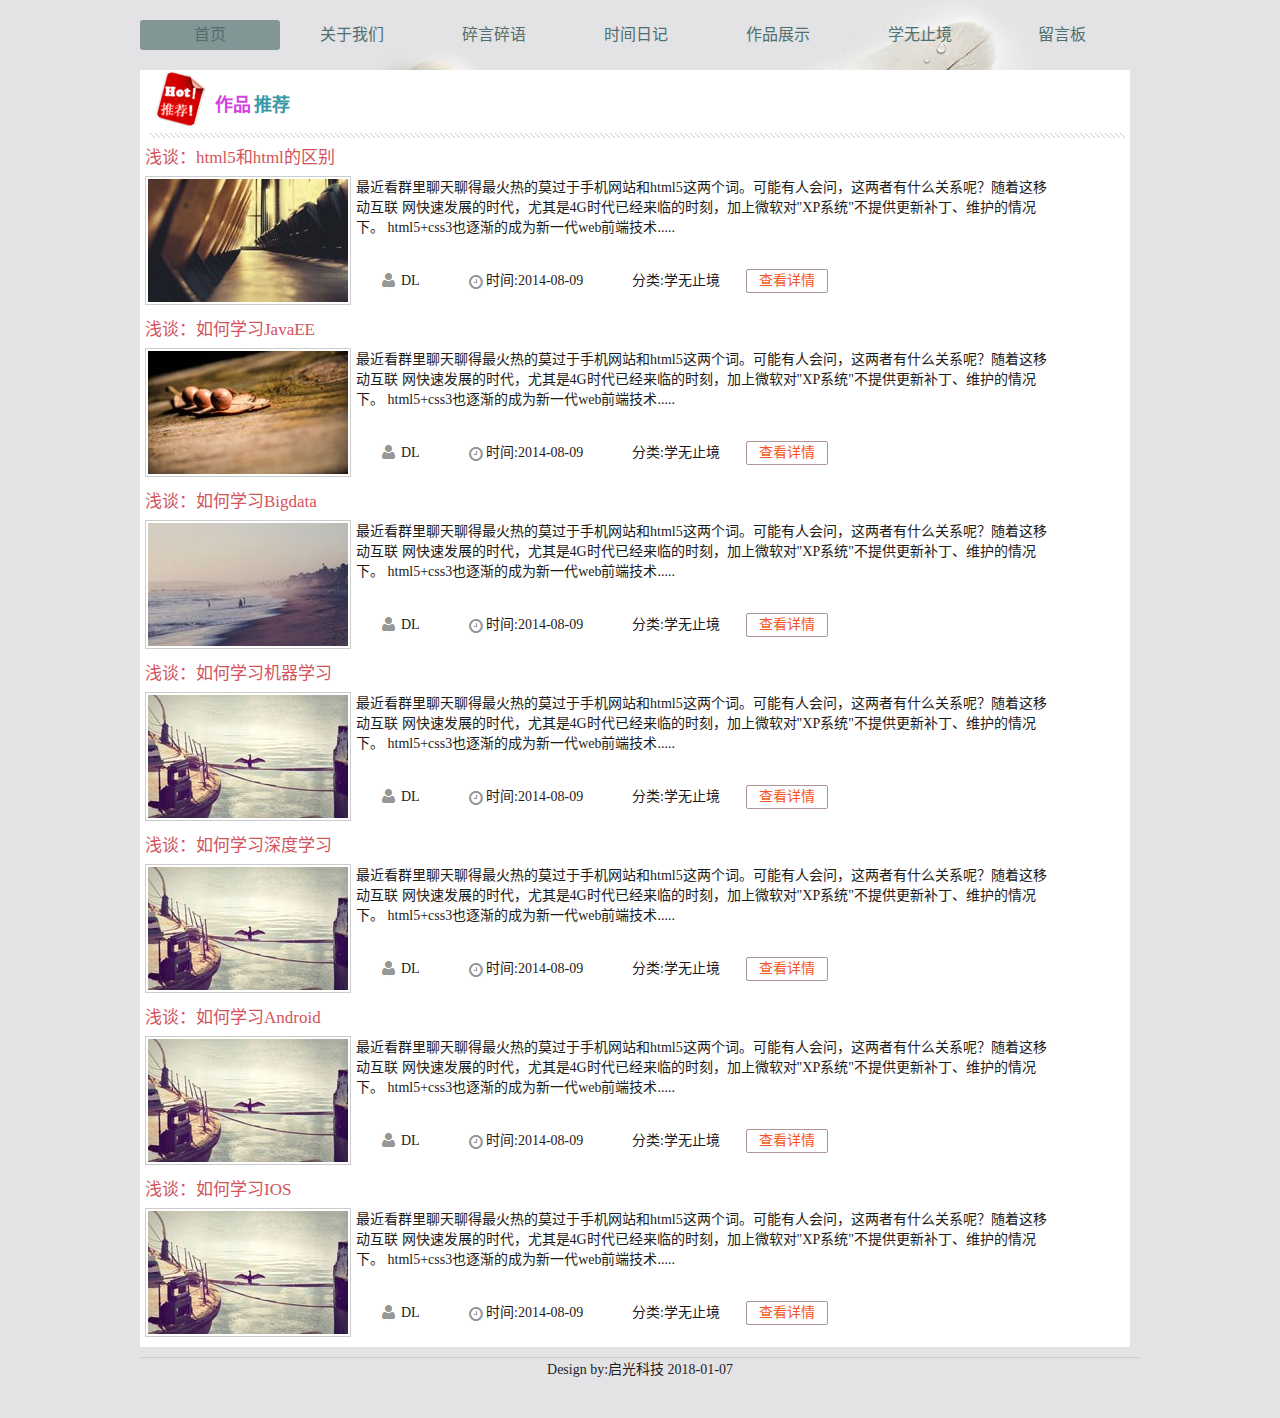
<file: index.html>
<!DOCTYPE HTML>
<html lang="zh-CN">
<head>
<meta charset="UTF-8">
<title>DL-Family</title>
<meta name="keywords" content="DL-Family" />
<meta name="description" content="" />
<link rel="stylesheet" href="css/index.css"/>
<link rel="stylesheet" href="css/style.css"/>
<script type="text/javascript" src="js/jquery1.42.min.js"></script>
<script type="text/javascript" src="js/jquery.SuperSlide.2.1.1.js"></script>
<!--[if lt IE 9]>
<script src="js/html5.js"></script>
<![endif]-->
</head>

<body>
    <!--header start-->
    <div id="header">
    <!--  <h1>DL-Family</h1>-->
    <!--   <p>   希望有共同兴趣爱好的人，一起加入我们..........</p>    -->
    </div>
     <!--header end-->
    <!--nav-->
     <div id="nav">
        <ul>
         <li><a href="index.html">首页</a></li>
         <li><a href="about.html">关于我们</a></li>
         <li><a href="shuo.html">碎言碎语</a></li>
         <li><a href="riji.html">时间日记</a></li>
         <li><a href="xc.html">作品展示</a></li>
         <li><a href="learn.html">学无止境</a></li>
         <li><a href="guestbook.html">留言板</a></li>
         <div class="clear"></div>
        </ul>
      </div>
       <!--nav end-->
    <!--content start-->
    <div id="content">
         <!--left-->
        <div class="left" id="c_left">
		 
           <div class="s_tuijian">
           <h2>作品<span>推荐</span></h2>
           </div>
          <div class="content_text">
           <!--wz-->
           <div class="wz">
            <h3><a href="#" title="浅谈：html5和html的区别">浅谈：html5和html的区别</a></h3>
             <dl>
               <dt><img src="images/s.jpg" width="200"  height="123" alt=""></dt>
               <dd>
                 <p class="dd_text_1">最近看群里聊天聊得最火热的莫过于手机网站和html5这两个词。可能有人会问，这两者有什么关系呢？随着这移动互联
                 网快速发展的时代，尤其是4G时代已经来临的时刻，加上微软对"XP系统"不提供更新补丁、维护的情况下。
               html5+css3也逐渐的成为新一代web前端技术.....</p>
               <p class="dd_text_2">
               <span class="left author">DL</span><span class="left sj">时间:2014-08-09</span>
               <span class="left fl">分类:<a href="#" title="学无止境">学无止境</a></span><span class="left yd"><a href="#" title="查看详情">查看详情</a>
               </span>
                <div class="clear"></div>
               </p>
               </dd>
               <div class="clear"></div>
             </dl>
            </div>
           <!--wz end-->
            <!--wz-->
           <div class="wz">
            <h3><a href="#" title="浅谈：如何学习JavaEE">浅谈：如何学习JavaEE</a></h3>
             <dl>
               <dt><img src="images/s1.jpg" width="200" height="123" alt=""></dt>
               <dd>
                 <p class="dd_text_1">最近看群里聊天聊得最火热的莫过于手机网站和html5这两个词。可能有人会问，这两者有什么关系呢？随着这移动互联
                 网快速发展的时代，尤其是4G时代已经来临的时刻，加上微软对"XP系统"不提供更新补丁、维护的情况下。
               html5+css3也逐渐的成为新一代web前端技术.....</p>
               <p class="dd_text_2">
               <span class="left author">DL</span><span class="left sj">时间:2014-08-09</span>
               <span class="left fl">分类:<a href="#" title="学无止境">学无止境</a></span><span class="left yd"><a href="#" title="查看详情">查看详情</a>
               </span>
                <div class="clear"></div>
               </p>
               </dd>
               <div class="clear"></div>
             </dl>
            </div>
           <!--wz end-->
            <!--wz-->
           <div class="wz">
            <h3><a href="#" title="浅谈：如何学习Bigdata">浅谈：如何学习Bigdata</a></h3>
             <dl>
               <dt><img src="images/s2.jpg" width="200" height="123" alt=""></dt>
               <dd>
                 <p class="dd_text_1">最近看群里聊天聊得最火热的莫过于手机网站和html5这两个词。可能有人会问，这两者有什么关系呢？随着这移动互联
                 网快速发展的时代，尤其是4G时代已经来临的时刻，加上微软对"XP系统"不提供更新补丁、维护的情况下。
               html5+css3也逐渐的成为新一代web前端技术.....</p>
               <p class="dd_text_2">
               <span class="left author">DL</span><span class="left sj">时间:2014-08-09</span>
               <span class="left fl">分类:<a href="#" title="学无止境">学无止境</a></span><span class="left yd"><a href="#" title="查看详情">查看详情</a>
               </span>
                <div class="clear"></div>
               </p>
               </dd>
               <div class="clear"></div>
             </dl>
            </div>
           <!--wz end-->
           <!--wz-->
           <div class="wz">
            <h3><a href="#" title="浅谈：如何学习机器学习">浅谈：如何学习机器学习</a></h3>
             <dl>
               <dt><img src="images/s3.jpg" width="200" height="123" alt=""></dt>
               <dd>
                 <p class="dd_text_1">最近看群里聊天聊得最火热的莫过于手机网站和html5这两个词。可能有人会问，这两者有什么关系呢？随着这移动互联
                 网快速发展的时代，尤其是4G时代已经来临的时刻，加上微软对"XP系统"不提供更新补丁、维护的情况下。
               html5+css3也逐渐的成为新一代web前端技术.....</p>
               <p class="dd_text_2">
               <span class="left author">DL</span><span class="left sj">时间:2014-08-09</span>
               <span class="left fl">分类:<a href="#" title="学无止境">学无止境</a></span><span class="left yd"><a href="#" title="查看详情">查看详情</a>
               </span>
                <div class="clear"></div>
               </p>
               </dd>
               <div class="clear"></div>
             </dl>
            </div>
           <!--wz end-->
            <!--wz-->
           <div class="wz">
            <h3><a href="#" title="浅谈：如何学习深度学习">浅谈：如何学习深度学习</a></h3>
             <dl>
               <dt><img src="images/s3.jpg" width="200" height="123" alt=""></dt>
               <dd>
                 <p class="dd_text_1">最近看群里聊天聊得最火热的莫过于手机网站和html5这两个词。可能有人会问，这两者有什么关系呢？随着这移动互联
                 网快速发展的时代，尤其是4G时代已经来临的时刻，加上微软对"XP系统"不提供更新补丁、维护的情况下。
               html5+css3也逐渐的成为新一代web前端技术.....</p>
               <p class="dd_text_2">
               <span class="left author">DL</span><span class="left sj">时间:2014-08-09</span>
               <span class="left fl">分类:<a href="#" title="学无止境">学无止境</a></span><span class="left yd"><a href="#" title="查看详情">查看详情</a>
               </span>
                <div class="clear"></div>
               </p>
               </dd>
               <div class="clear"></div>
             </dl>
            </div>
           <!--wz end-->
		   
		      <!--wz-->
           <div class="wz">
            <h3><a href="#" title="浅谈：如何学习Android">浅谈：如何学习Android</a></h3>
             <dl>
               <dt><img src="images/s3.jpg" width="200" height="123" alt=""></dt>
               <dd>
                 <p class="dd_text_1">最近看群里聊天聊得最火热的莫过于手机网站和html5这两个词。可能有人会问，这两者有什么关系呢？随着这移动互联
                 网快速发展的时代，尤其是4G时代已经来临的时刻，加上微软对"XP系统"不提供更新补丁、维护的情况下。
               html5+css3也逐渐的成为新一代web前端技术.....</p>
               <p class="dd_text_2">
               <span class="left author">DL</span><span class="left sj">时间:2014-08-09</span>
               <span class="left fl">分类:<a href="#" title="学无止境">学无止境</a></span><span class="left yd"><a href="#" title="查看详情">查看详情</a>
               </span>
                <div class="clear"></div>
               </p>
               </dd>
               <div class="clear"></div>
             </dl>
            </div>
           <!--wz end-->
              
			  
			 <div class="wz">
            <h3><a href="#" title="浅谈：如何学习IOS">浅谈：如何学习IOS</a></h3>
             <dl>
               <dt><img src="images/s3.jpg" width="200" height="123" alt=""></dt>
               <dd>
                 <p class="dd_text_1">最近看群里聊天聊得最火热的莫过于手机网站和html5这两个词。可能有人会问，这两者有什么关系呢？随着这移动互联
                 网快速发展的时代，尤其是4G时代已经来临的时刻，加上微软对"XP系统"不提供更新补丁、维护的情况下。
               html5+css3也逐渐的成为新一代web前端技术.....</p>
               <p class="dd_text_2">
               <span class="left author">DL</span><span class="left sj">时间:2014-08-09</span>
               <span class="left fl">分类:<a href="#" title="学无止境">学无止境</a></span><span class="left yd"><a href="#" title="查看详情">查看详情</a>
               </span>
                <div class="clear"></div>
               </p>
               </dd>
               <div class="clear"></div>
             </dl>
            </div>
           <!--wz end-->
                             
           </div>
         </div>
         <!--left end-->
        
         <div class="clear"></div>
    </div>
    <!--content end-->
    <!--footer start-->
    <div id="footer">
     <p>Design by:<a href="http://www.duanliang920.com" target="_blank">启光科技</a> 2018-01-07</p>
    </div>
    <!--footer end-->
    <script type="text/javascript">jQuery(".lanmubox").slide({easing:"easeOutBounce",delayTime:400});</script>
    <script  type="text/javascript" src="js/nav.js"></script>
</body>
</html>
</file>
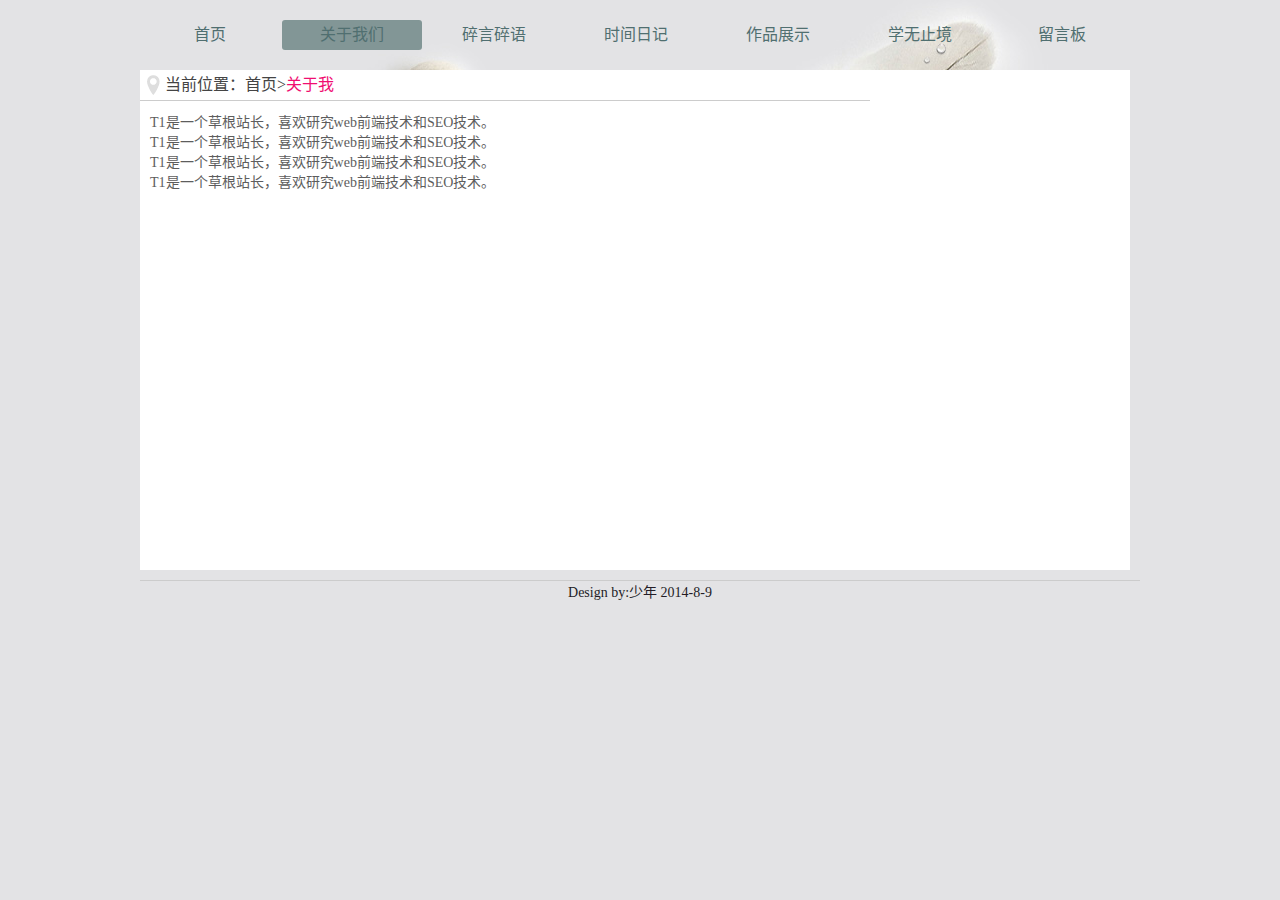
<file: about.html>
<!DOCTYPE HTML>
<html lang="zh-CN">
<head>
<meta charset="UTF-8">
<title>关于我们-追梦人</title>
<meta name="keywords" content="技术博客" />
<meta name="description" content="" />
<link rel="stylesheet" href="css/index.css"/>
<link rel="stylesheet" href="css/style.css"/>
<script type="text/javascript" src="js/jquery1.42.min.js"></script>
<script type="text/javascript" src="js/jquery.SuperSlide.2.1.1.js"></script>
<!--[if lt IE 9]>
<script src="js/html5.js"></script>
<![endif]-->
</head>

<body>
   
      
    <!--nav-->
     <div id="nav">
          <ul>
         <li><a href="index.html">首页</a></li>
         <li><a href="about.html">关于我们</a></li>
         <li><a href="shuo.html">碎言碎语</a></li>
         <li><a href="riji.html">时间日记</a></li>
         <li><a href="xc.html">作品展示</a></li>
         <li><a href="learn.html">学无止境</a></li>
         <li><a href="guestbook.html">留言板</a></li>
         <div class="clear"></div>
        </ul>
      </div>
       <!--nav end-->
    <!--content start-->
    <div id="content">
       <!--left-->
         <div class="left" id="about_me">
           <div class="weizi">
           <div class="wz_text">当前位置：<a href="#">首页</a>><h1>关于我</h1></div>
           </div>
           <div class="about_content"> 
    		  <p>  T1是一个草根站长，喜欢研究web前端技术和SEO技术。</p>
			  <p>  T1是一个草根站长，喜欢研究web前端技术和SEO技术。</p>
			  <p>  T1是一个草根站长，喜欢研究web前端技术和SEO技术。</p>
			  <p>  T1是一个草根站长，喜欢研究web前端技术和SEO技术。</p>
           </div>
		   
		    
         </div>
         <!--end left -->
         
         <div class="clear"></div>
         
    </div>
    <!--content end-->
    <!--footer-->
    <div id="footer">
     <p>Design by:少年 2014-8-9</p>
    </div>
    <!--footer end-->
    <script type="text/javascript">jQuery(".lanmubox").slide({easing:"easeOutBounce",delayTime:400});</script>
    <script  type="text/javascript" src="js/nav.js"></script>
</body>
</html>
</file>
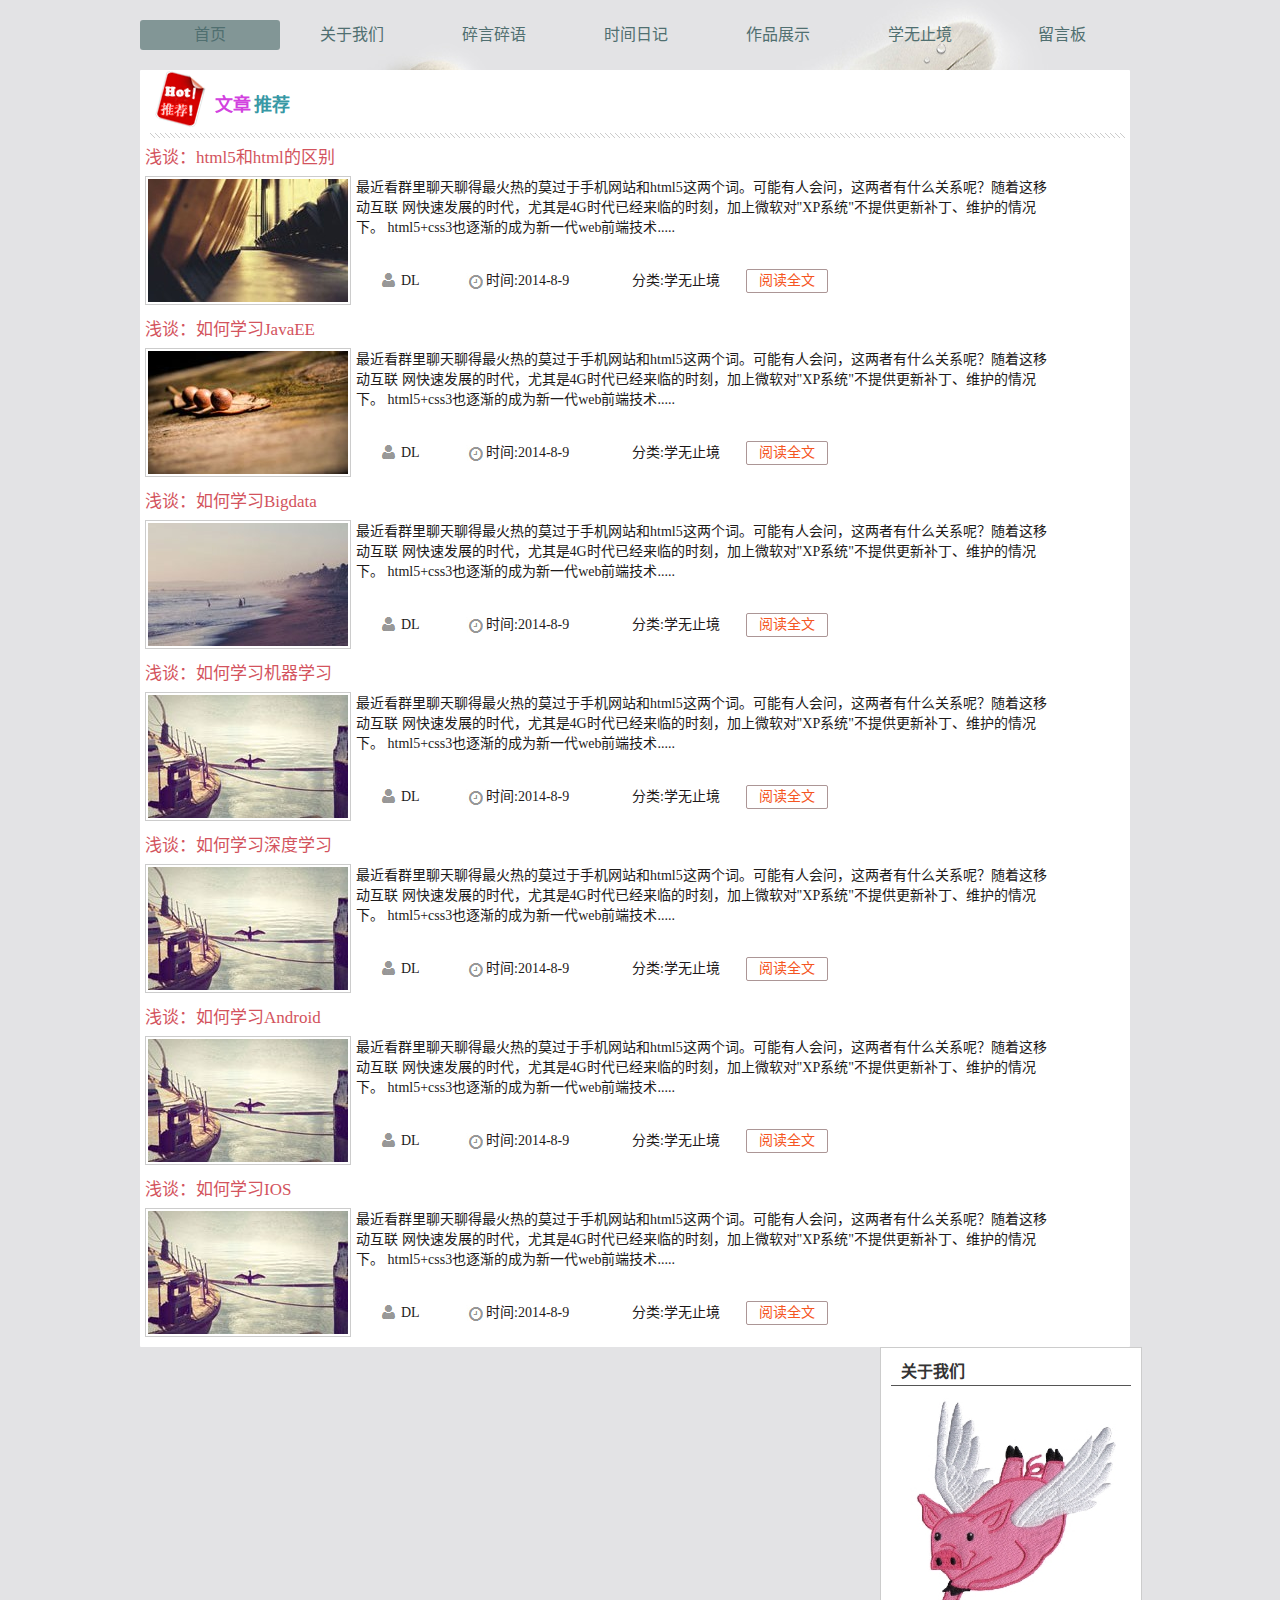
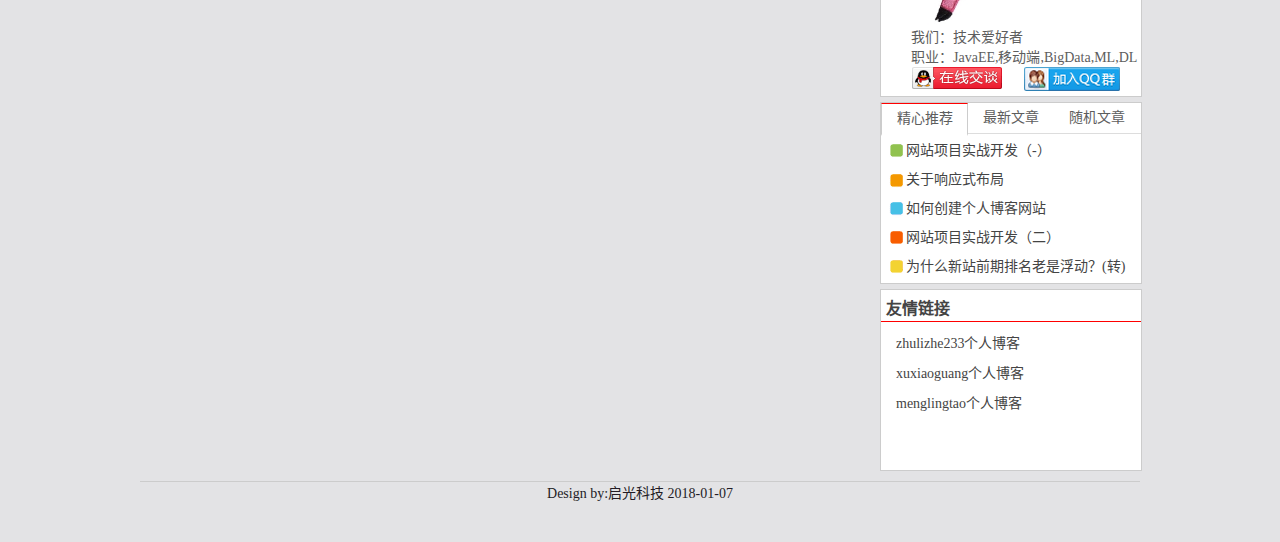
<file: index1.html>
<!DOCTYPE HTML>
<html lang="zh-CN">
<head>
<meta charset="UTF-8">
<title>DL-Family</title>
<meta name="keywords" content="DL-Family" />
<meta name="description" content="" />
<link rel="stylesheet" href="css/index.css"/>
<link rel="stylesheet" href="css/style.css"/>
<script type="text/javascript" src="js/jquery1.42.min.js"></script>
<script type="text/javascript" src="js/jquery.SuperSlide.2.1.1.js"></script>
<!--[if lt IE 9]>
<script src="js/html5.js"></script>
<![endif]-->
</head>

<body>
    <!--header start-->
    <div id="header">
    <!--  <h1>DL-Family</h1>-->
    <!--   <p>   希望有共同兴趣爱好的人，一起加入我们..........</p>    -->
    </div>
     <!--header end-->
    <!--nav-->
     <div id="nav">
        <ul>
         <li><a href="index.html">首页</a></li>
         <li><a href="about.html">关于我们</a></li>
         <li><a href="shuo.html">碎言碎语</a></li>
         <li><a href="riji.html">时间日记</a></li>
         <li><a href="xc.html">作品展示</a></li>
         <li><a href="learn.html">学无止境</a></li>
         <li><a href="guestbook.html">留言板</a></li>
         <div class="clear"></div>
        </ul>
      </div>
       <!--nav end-->
    <!--content start-->
    <div id="content">
         <!--left-->
         <div class="left" id="c_left">
           <div class="s_tuijian">
           <h2>文章<span>推荐</span></h2>
           </div>
          <div class="content_text">
           <!--wz-->
           <div class="wz">
            <h3><a href="#" title="浅谈：html5和html的区别">浅谈：html5和html的区别</a></h3>
             <dl>
               <dt><img src="images/s.jpg" width="200"  height="123" alt=""></dt>
               <dd>
                 <p class="dd_text_1">最近看群里聊天聊得最火热的莫过于手机网站和html5这两个词。可能有人会问，这两者有什么关系呢？随着这移动互联
                 网快速发展的时代，尤其是4G时代已经来临的时刻，加上微软对"XP系统"不提供更新补丁、维护的情况下。
               html5+css3也逐渐的成为新一代web前端技术.....</p>
               <p class="dd_text_2">
               <span class="left author">DL</span><span class="left sj">时间:2014-8-9</span>
               <span class="left fl">分类:<a href="#" title="学无止境">学无止境</a></span><span class="left yd"><a href="#" title="阅读全文">阅读全文</a>
               </span>
                <div class="clear"></div>
               </p>
               </dd>
               <div class="clear"></div>
             </dl>
            </div>
           <!--wz end-->
            <!--wz-->
           <div class="wz">
            <h3><a href="#" title="浅谈：如何学习JavaEE">浅谈：如何学习JavaEE</a></h3>
             <dl>
               <dt><img src="images/s1.jpg" width="200" height="123" alt=""></dt>
               <dd>
                 <p class="dd_text_1">最近看群里聊天聊得最火热的莫过于手机网站和html5这两个词。可能有人会问，这两者有什么关系呢？随着这移动互联
                 网快速发展的时代，尤其是4G时代已经来临的时刻，加上微软对"XP系统"不提供更新补丁、维护的情况下。
               html5+css3也逐渐的成为新一代web前端技术.....</p>
               <p class="dd_text_2">
               <span class="left author">DL</span><span class="left sj">时间:2014-8-9</span>
               <span class="left fl">分类:<a href="#" title="学无止境">学无止境</a></span><span class="left yd"><a href="#" title="阅读全文">阅读全文</a>
               </span>
                <div class="clear"></div>
               </p>
               </dd>
               <div class="clear"></div>
             </dl>
            </div>
           <!--wz end-->
            <!--wz-->
           <div class="wz">
            <h3><a href="#" title="浅谈：如何学习Bigdata">浅谈：如何学习Bigdata</a></h3>
             <dl>
               <dt><img src="images/s2.jpg" width="200" height="123" alt=""></dt>
               <dd>
                 <p class="dd_text_1">最近看群里聊天聊得最火热的莫过于手机网站和html5这两个词。可能有人会问，这两者有什么关系呢？随着这移动互联
                 网快速发展的时代，尤其是4G时代已经来临的时刻，加上微软对"XP系统"不提供更新补丁、维护的情况下。
               html5+css3也逐渐的成为新一代web前端技术.....</p>
               <p class="dd_text_2">
               <span class="left author">DL</span><span class="left sj">时间:2014-8-9</span>
               <span class="left fl">分类:<a href="#" title="学无止境">学无止境</a></span><span class="left yd"><a href="#" title="阅读全文">阅读全文</a>
               </span>
                <div class="clear"></div>
               </p>
               </dd>
               <div class="clear"></div>
             </dl>
            </div>
           <!--wz end-->
           <!--wz-->
           <div class="wz">
            <h3><a href="#" title="浅谈：如何学习机器学习">浅谈：如何学习机器学习</a></h3>
             <dl>
               <dt><img src="images/s3.jpg" width="200" height="123" alt=""></dt>
               <dd>
                 <p class="dd_text_1">最近看群里聊天聊得最火热的莫过于手机网站和html5这两个词。可能有人会问，这两者有什么关系呢？随着这移动互联
                 网快速发展的时代，尤其是4G时代已经来临的时刻，加上微软对"XP系统"不提供更新补丁、维护的情况下。
               html5+css3也逐渐的成为新一代web前端技术.....</p>
               <p class="dd_text_2">
               <span class="left author">DL</span><span class="left sj">时间:2014-8-9</span>
               <span class="left fl">分类:<a href="#" title="学无止境">学无止境</a></span><span class="left yd"><a href="#" title="阅读全文">阅读全文</a>
               </span>
                <div class="clear"></div>
               </p>
               </dd>
               <div class="clear"></div>
             </dl>
            </div>
           <!--wz end-->
            <!--wz-->
           <div class="wz">
            <h3><a href="#" title="浅谈：如何学习深度学习">浅谈：如何学习深度学习</a></h3>
             <dl>
               <dt><img src="images/s3.jpg" width="200" height="123" alt=""></dt>
               <dd>
                 <p class="dd_text_1">最近看群里聊天聊得最火热的莫过于手机网站和html5这两个词。可能有人会问，这两者有什么关系呢？随着这移动互联
                 网快速发展的时代，尤其是4G时代已经来临的时刻，加上微软对"XP系统"不提供更新补丁、维护的情况下。
               html5+css3也逐渐的成为新一代web前端技术.....</p>
               <p class="dd_text_2">
               <span class="left author">DL</span><span class="left sj">时间:2014-8-9</span>
               <span class="left fl">分类:<a href="#" title="学无止境">学无止境</a></span><span class="left yd"><a href="#" title="阅读全文">阅读全文</a>
               </span>
                <div class="clear"></div>
               </p>
               </dd>
               <div class="clear"></div>
             </dl>
            </div>
           <!--wz end-->
		   
		      <!--wz-->
           <div class="wz">
            <h3><a href="#" title="浅谈：如何学习Android">浅谈：如何学习Android</a></h3>
             <dl>
               <dt><img src="images/s3.jpg" width="200" height="123" alt=""></dt>
               <dd>
                 <p class="dd_text_1">最近看群里聊天聊得最火热的莫过于手机网站和html5这两个词。可能有人会问，这两者有什么关系呢？随着这移动互联
                 网快速发展的时代，尤其是4G时代已经来临的时刻，加上微软对"XP系统"不提供更新补丁、维护的情况下。
               html5+css3也逐渐的成为新一代web前端技术.....</p>
               <p class="dd_text_2">
               <span class="left author">DL</span><span class="left sj">时间:2014-8-9</span>
               <span class="left fl">分类:<a href="#" title="学无止境">学无止境</a></span><span class="left yd"><a href="#" title="阅读全文">阅读全文</a>
               </span>
                <div class="clear"></div>
               </p>
               </dd>
               <div class="clear"></div>
             </dl>
            </div>
           <!--wz end-->
              
			  
			 <div class="wz">
            <h3><a href="#" title="浅谈：如何学习IOS">浅谈：如何学习IOS</a></h3>
             <dl>
               <dt><img src="images/s3.jpg" width="200" height="123" alt=""></dt>
               <dd>
                 <p class="dd_text_1">最近看群里聊天聊得最火热的莫过于手机网站和html5这两个词。可能有人会问，这两者有什么关系呢？随着这移动互联
                 网快速发展的时代，尤其是4G时代已经来临的时刻，加上微软对"XP系统"不提供更新补丁、维护的情况下。
               html5+css3也逐渐的成为新一代web前端技术.....</p>
               <p class="dd_text_2">
               <span class="left author">DL</span><span class="left sj">时间:2014-8-9</span>
               <span class="left fl">分类:<a href="#" title="学无止境">学无止境</a></span><span class="left yd"><a href="#" title="阅读全文">阅读全文</a>
               </span>
                <div class="clear"></div>
               </p>
               </dd>
               <div class="clear"></div>
             </dl>
            </div>
           <!--wz end-->
                             
           </div>
         </div>
         <!--left end-->
         <!--right-->
         <div class="right" id="c_right">
          <div class="s_about">
          <h2>关于我们</h2>
           <img src="images/my_3.jpg" width="230" height="230" alt="博主"/>
           <p>我们：技术爱好者</p>
           <p>职业：JavaEE,移动端,BigData,ML,DL </p>
           <!--<p>简介：</p>-->
           <p>
           <a href="#" title="联系博主"><span class="left b_1"></span></a><a href="#" title="加入QQ群，一起学习！"><span class="left b_2"></span></a>
           <div class="clear"></div>
           </p>
          </div>
          <!--栏目分类-->
           <div class="lanmubox">
              <div class="hd">
               <ul><li>精心推荐</li><li>最新文章</li><li class="hd_3">随机文章</li></ul>
              </div>
              <div class="bd">
                <ul>
					<li><a href="#" title="网站项目实战开发（-）">网站项目实战开发（-）</a></li>
					<li><a href="#" title="关于响应式布局">关于响应式布局</a></li>
					<li><a href="#" title="如何创建个人博客网站">如何创建个人博客网站</a></li>
					<li><a href="#" title="网站项目实战开发（二）">网站项目实战开发（二）</a></li>
					<li><a href="#" title="为什么新站前期排名老是浮动？(转)">为什么新站前期排名老是浮动？(转)</a></li>
				</ul>
                 <ul>
					<li><a href="#" title="网站项目实战开发（-）">网站项目实战开发（-）</a></li>
					<li><a href="#" title="关于响应式布局">关于响应式布局</a></li>
					<li><a href="#" title="如何创建个人博客网站">如何创建个人博客网站</a></li>
					<li><a href="#" title="网站项目实战开发（二）">网站项目实战开发（二）</a></li>
					<li><a href="#" title="为什么新站前期排名老是浮动？(转)">为什么新站前期排名老是浮动？(转)</a></li>
				</ul>
                 <ul>
					<li><a href="#" title="网站项目实战开发（-）">网站项目实战开发（-）</a></li>
					<li><a href="#" title="关于响应式布局">关于响应式布局</a></li>
					<li><a href="#" title="如何创建个人博客网站">如何创建个人博客网站</a></li>
					<li><a href="#" title="网站项目实战开发（二）">网站项目实战开发（二）</a></li>
					<li><a href="#" title="为什么新站前期排名老是浮动？(转)">为什么新站前期排名老是浮动？(转)</a></li>
				</ul>
                 
                
              </div>
           </div>
           <!--end-->
           <div class="link">
            <h2>友情链接</h2>
            <p><a href="http://www.duanliang920.com">zhulizhe233个人博客</a></p>
			<p><a href="http://www.duanliang920.com">xuxiaoguang个人博客</a></p>
			<p><a href="http://www.duanliang920.com">menglingtao个人博客</a></p>
           </div>
         </div>
         <!--right end-->
         <div class="clear"></div>
    </div>
    <!--content end-->
    <!--footer start-->
    <div id="footer">
     <p>Design by:<a href="http://www.duanliang920.com" target="_blank">启光科技</a> 2018-01-07</p>
    </div>
    <!--footer end-->
    <script type="text/javascript">jQuery(".lanmubox").slide({easing:"easeOutBounce",delayTime:400});</script>
    <script  type="text/javascript" src="js/nav.js"></script>
</body>
</html>
</file>
<file: css/index.css>
/* CSS Document */
@charset "utf-8";
*{margin:0; padding:0px;}
body{font-size:14px;font-family:"微软雅黑";background:#E3E3E5 url(../images/bg.jpg)  50% top scroll no-repeat;color:#5d5d5d;}
a{text-decoration:none;}
.left{float:left;}
.right{float:right;}
.clear{clear:both;}
li{list-style:none;}
img{display:block;border:0px;}
/*end*/
#header{width:1000px;margin:0 auto;}
#header h1{font-size:24px;color:#664666;padding:5px 0 5px 15px;font-weight:600;}
#header p{font-size:18px;color:#DB5E5E;font-weight:500;} 
#nav{width:1000px;margin:20px auto; }
#nav ul li{width:140px;height:30px;line-height:30px;float:left;text-align:center;margin:0px 2px 0px 0px;}
#nav ul li a{color:#506F70;font-size:16px;width:140px;height:30px;display:block;}
#nav ul li a:hover{display:block;width:140px;height:30px;background:#829696;border-radius:3px;color:#fff;}
#nava{display:block;color:#fff;width:140px;height:30px;background:#829696;border-radius:3px;}
/*header end*/
#content{width:1000px;margin:5px auto;}
#c_left{width:990px; background:#fff;border-radius:1px;}
#c_left .s_tuijian{width:975px;height:68px;margin-left:10px;background:url("../images/r_line.jpg") bottom left repeat-x;}
.s_tuijian h2{width:650px;height:37px;background:url("../images/tj.png") no-repeat;padding:20px 0px 5px 60px;
color:#D242DF;font-size:18px;margin-left:5px;}
.s_tuijian h2 span{color:#3798A5;padding-left:3px;}
/*文章*/
#c_left .content_text{width:730px;margin-top:5px;}
#c_left .content_text .wz{width:725px;margin:5px 0px 10px 0px;color:#1D1A1A;}
.wz h3{width:300px;height:30px;overflow:hidden;line-height:30px;font-size:17px;font-weight:500;padding-left:5px;color:#325EBD;}
.wz h3 a{color:#D3535D;}
.wz h3:hover{padding-left:20px; transition: all 0.5s;-webkit-transition: all 0.5s; -moz-transition: all 0.5s; -o-transition: all 0.5s;}
.wz dl{width:990px;margin-top:3px;}
.wz dl dt{float:left;width:204px;height:127px;margin-left:5px;display:block;border:1px solid #ccc;}
.wz dl dt img{padding:2px;}
.wz dl dd{float:left;width:700px;overflow:hidden;margin-left:5px;}
.wz dl dd .dd_text_1{height:80px;display:block;overflow:hidden;}
.wz dl dd .dd_text_2{line-height:30px;margin-top:10px;}
.wz dl dd .dd_text_2 span{padding-left:15px;}
.wz dl dd .dd_text_2 .author{display:block;width:60px;height:30px; 
background:url("../images/tx.jpg") 5px 7px no-repeat;padding-left:25px;margin-left:20px;}
.wz dl dd .dd_text_2 .sj{display:block;width:120px;height:30px;
background:url("../images/sj.jpg") 5px 7px no-repeat;padding-left:25px;}
.wz dl dd .dd_text_2 .fl{display:block;width:110px;heigt:30px;text-align:center;}
.wz dl dd .dd_text_2 .fl a{color:#1D1718;}
.wz dl dd .dd_text_2 .yd{display:block;width:110px;height:30px;text-align:center;margin-top:3px;}
.wz dl dd .dd_text_2 .yd a{color:#F55522;display:block;width:80px;height:22px;line-height:22px;
text-align:center;padddding:2px 5px;border:1px solid #AC9696;border-radius:2px;}
.wz dl dd .dd_text_2 .yd a:hover{color:#f36;}
/*left end*/
/*right*/
#c_right{width:260px;}
#c_right .s_about{width:260px;border:1px solid #ccc;background:#fff;}
#c_right .s_about h2{width:230px;margin:0 auto;font-size:16px;color:#333;padding:10px 0px 3px 10px;border-bottom:1px solid #555;}
#c_right .s_about img{margin:0 auto;margin-top:10px;}
#c_right .s_about p{padding-left:30px;}
#c_right .s_about p .b_1{display:block;width:93px;height:30px; background:url("../images/qq_bg.png") no-repeat;}
#c_right .s_about p .b_2{margin-left:20px;display:block;width:97px;height:25px; background:url("../images/qq_bg.png") -93px 0 no-repeat;}
/*随机、最新文章*/
#c_right .lanmubox{width:260px;height:180px;border:1px solid #ccc;margin-top:5px;background:#fff;}
.lanmubox .hd{width:260px;height:30px;border-bottom:1px solid #ddd;}
.lanmubox .hd ul li{float:left;width:85px;height:30px;line-height:30px;text-align:center; cursor:pointer; }
.lanmubox .hd .hd_3{width:88px;}
.lanmubox .hd ul li.on{height:30px;background:#fff;border:1px solid #ccc;border-bottom:2px solid #fff;border-top:1px solid #f00;}
.lanmubox .bd{width:260px;height:145px;zoom:1;background:url("../images/list.png") 5px 5px no-repeat;overflow:hidden;}
.lanmubox .bd ul li{width:230px;padding-left:25px;height:29px;line-height:29px;}
.lanmubox .bd ul li:hover{padding-left:35px;transition: all 0.5s;-webkit-transition: all 0.5s; -moz-transition: all 0.5s; -o-transition: all 0.5s;}
.lanmubox .bd ul li a{color:#444;font-size:14px;}
.lanmubox .bd ul li a:hover{color:#f00;}
/*link*/
#c_right .link{width:260px;height:180px;border:1px solid #ccc;margin-top:5px;background:#fff;}
.link h2{font-size:16px;color:#444;padding:5px 0px 2px 5px;border-bottom:1px solid red;}
.link p{padding:10px 0px 0px 15px;}
.link p a{color:#444;}
.link p a:hover{color:#f00;}
/*right end*/
/*content end*/
#footer{width:1000px;height:50px;margin:10px auto;border-top:1px solid #ccc;}
#footer p{text-align:center;font-size:14px;color:#231C25;}
#footer p a{color:#231C25;}
</file>
<file: css/style.css>
/* CSS Document */
@charset "gb2312";
*{marigin:0px; padding:0px;}
body{font-size:14px;font-family:"微软雅黑";background:#E3E3E5 url(../images/bg.jpg)  50% top scroll no-repeat;color:#5d5d5d;}
a{text-decoration:none;}
.left{float:left;}
.right{float:right;}
.clear{clear:both;}
li{list-style:none;}
img{display:block;border:0px;}
/*end*/
.weizi{width:730px;height:30px;line-height:30px; background:url("../images/weizi.png") 7px 5px no-repeat; background-color:#fff;
border-bottom:1px solid #ccc;}
.weizi .wz_text{font-size:16px;color:#444;padding-left:25px;}
.weizi .wz_text h1{font-size:16px;color:#F00E71;display:inline;font-weight:500;}
.weizi .wz_text a{color:#444;}
.weizi .wz_text a:hover{text-decoration:underline;color:#f00;}
/*about*/
#content #about_me{width:990px;height:500px;background-color:#fff;}
#about_me .about_content{width:710px;height:300px;margin-top:10px;padding:0 10px;}
/*碎言碎语*/
#say{width:950px;margin:5px auto;}
#say .weizi{width:920px;height:28px;line-height:28px; background:url("../images/weizi.png") 7px 5px no-repeat; background-color:#fff;border-radius:3px;}
.weizi .wz_text{font-size:16px;color:#444;padding-left:25px;}
.weizi .wz_text h1{font-size:16px;color:#F00E71;display:inline;font-weight:500;}
.weizi .wz_text a{color:#444;}
.weizi .wz_text a:hover{text-decoration:underline;color:#f00;}
.say_box {background:#f8f8f8;box-shadow: 0px 1px 0px rgba(255,255,255,.1), inset 0px 1px 1px rgba(214, 214, 214, 0.7);width:740px; border-radius:5px;position:relative; padding: 20px 0;
margin:10px 0;font-size:14px;font-family:"宋体"; }
.say_box p {line-height:24px;padding:0 20px 20px ;}
.say_box::before {content: "";width:0px;height:0px;border-style:solid;border-width:0px 0 20px 22px;border-color:transparent transparent transparent #fff;position:absolute;left:740px;top: 23px; }/* 三角形 */
.say_box::after {content: "";width: 10px;height: 10px;border-radius: 50%;position:absolute;left:763px;top:16px;background:#CCCCCE;border: 2px solid #fff;transition:all 0.5s; }/* 圆形 */
.say_box:hover::before {border-color:transparent transparent transparent #CECCCD }/* 三角形 */
.say_box:hover::after {border:#fff 2px solid;background:#999; }/* 圆形 */
.say_box:hover {background: #f4f2f2;color:#333; text-shadow: #f7f7f7 1px 1px 1px }
.dateview {position:absolute;left:785px;top:15px;width:125px;line-height:35px;background:#5EA51B;border-radius:0 30px;text-align:center;
color:#fff;font-weight:bold;font-size:14px; }
/*日记*/
#content #riji{width:730px;background:#fff;}
#riji .rj_content{width:710px;margin-top:10px;padding:0 10px;background:#fff;padding-bottom:10px;}
.rj_content .shiguang{width:710px;height:145px;}
.rj_content .shiguang .sg_ico{width:120px;height:145px; background:url("../images/line_bg.jpg") 60px 0px repeat-y;
filter:Alpha(opacity=80);-moz-opacity: 0.8; opacity: 0.8;}
.rj_content .shiguang .sg_ico img{border-radius:60px;margin-top:10px;}
.rj_content .shiguang .sg_text{width:530px;height:100px;background:#fff;border:1px solid #E0DFDF;
filter:Alpha(opacity=80);-moz-opacity: 0.8; opacity: 0.8;
margin:10px 10px 0px 10px;position:relative;border-radius:5px;padding:10px;color:#4F4F4F;}
.rj_content .shiguang .sg_text img{position:absolute;top:40px;left:-14px;z-index:1;}
/*相册*/
#content_xc{width:990px;margin:5px auto; background:#fff;}
#content_xc .weizi{width:990px;height:30px;line-height:30px; background:url("../images/weizi.png") 7px 5px no-repeat; background-color:#fff;
border-bottom:1px solid #ccc;}
.weizi .wz_text{font-size:16px;color:#444;padding-left:25px;}
.weizi .wz_text h1{font-size:16px;color:#F00E71;display:inline;font-weight:500;}
.weizi .wz_text a{color:#444;}
.weizi .wz_text a:hover{text-decoration:underline;color:#f00;}
#content_xc .xc_content{width:990px;}
.xc_content .con-bg{width:990px;background:#fff; margin:0 auto; overflow:hidden; padding-top:8px; padding-bottom:10px;filter:progid:DXImageTransform.Microsoft.Shadow(color=#909090,direction=120,strength=4);/*ie*/
-moz-box-shadow: 2px 2px 10px #909090;/*firefox*/
-webkit-box-shadow: 2px 2px 10px #909090;/*safari或chrome*/
box-shadow:2px 2px 10px #909090;/*opera或ie9*/}
.w960{width:960px;margin:0 auto;overflow:hidden;}
.fl_lt{float:left !important;}
.mt_10{margin-top:10px;}
.w650{width:960px;}
.position{height:38px;line-height:38px;font-size:14px;color:#666;border-bottom:none;}
.position a{padding:0px 5px;color:#404040;}
.position a.home{background:url(../images/flower_ico.gif) no-repeat;padding-left:35px; display:inline-block;}
span.bds_more{line-height:16px !important;}
#bdshare span.bds_more{background:none !important;}
.w650{width:960px;padding-top:15px;}
.w650 ul.tips{float:left;margin-left:10px; display:inline; position:relative;}
.w650 li{ position:absolute;display:inline;padding-bottom:20px;}
.w650 li{width:220px;height:auto;text-align:center;overflow:hidden;}
.w650 li a{width:200px;height:auto;background:#fff;border:1px solid #ddd;padding:9px 9px 2px 9px;display:block;cursor:pointer;-webkit-border-radius:2px;
-o-border-radius:2px;-moz-border-radius:2px;border-radius:2px;}
.w650 li a span{height:38px;line-height:38px;color:#333;overflow:hidden;display:block;font-size:14px;}
.w650 li a:hover span{color:#9c0f4a;}
.w650 li a:hover{background:#fff;border:1px solid #c5c5c5;color:#9c0f4a;}
.p_t{padding-top:7px;}
/*学无止境*/
#content #learn{width:730px;background:#fff;}
#learn .l_content{width:710px;margin-top:10px;padding:0 10px;}
#learn .l_content .wz{width:725px;margin:5px 0px 10px 0px;color:#444;}

/*news*/
#content #news{width:730px;background:#fff;padding-bottom:10px;}
#news .news_content{width:710px;margin-top:10px;padding:0 10px;}
#news .wz_text span{font-size:16px;color:#F00E71;font-weight:500;}
#news .news_content .news_top {width:710px;height:60px;}
#news .news_content .news_top h1{font-size:17px;color:#F00E71;font-weight:500;height:25px;line-height:25px;text-align:center;}
#news .news_content .news_top p{width:710px;height:30px;line-height:30px;}
#news .news_content .news_top p span{display:block;height:30px;line-height:30px;padding-right:50px;}
#news .news_content .news_top .sj{display:block;width:120px;height:30px;
background:url("../images/sj.jpg") 5px 7px no-repeat;padding-left:25px;margin-left:150px;}
#news .news_content .news_top .author{display:block;width:60px;height:30px; 
background:url("../images/tx.jpg") 5px 9px no-repeat;padding-left:25px;margin-left:20px;}
#news .news_content .news_text{width:710px;}
/*留言板*/
#content #guestbook{width:730px;height:500px;background:#fff;}
#guestbook .g_content{width:710px;height:300px;margin-top:10px;padding:0 10px;}
</file>
